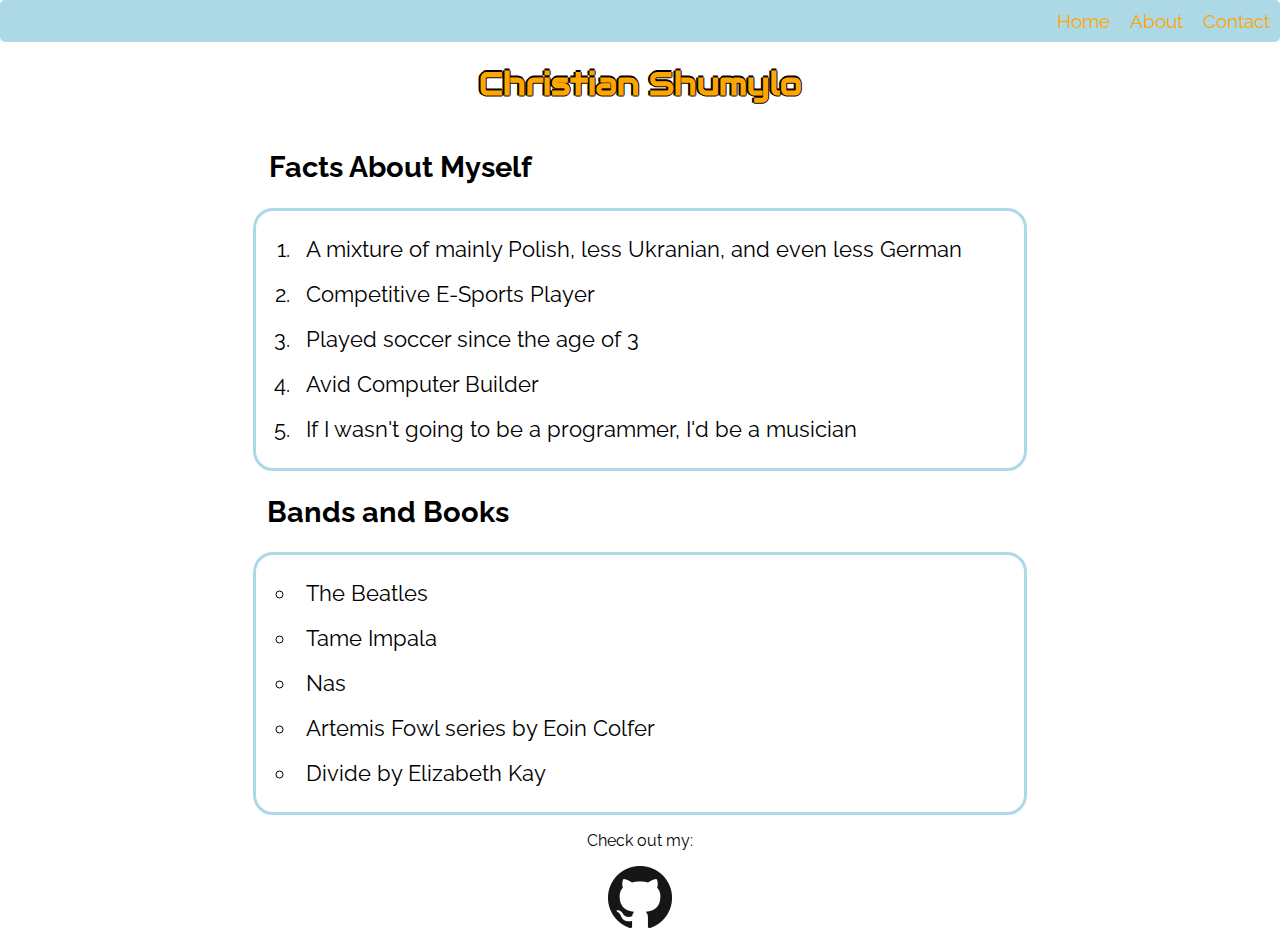
<file: [Shumylo]Portfolio/about.html>
<!DOCTYPE html>
<html lang="en">
<head>
    <meta name="viewport" content="width=device-width, initial-scale=1">
    <meta charset="utf-8">
    <link href="https://fonts.googleapis.com/css?family=Raleway" rel="stylesheet">
    <link href="https://fonts.googleapis.com/css?family=Audiowide" rel="stylesheet">
    <title>About Christian Shumylo</title>
    <link rel="stylesheet" type="text/css" href="stylesheet.css">
</head>

<body>
<header>
    <div class="header-container">
      <h1>Christian Shumylo</h1>

<!-- Navigation Bar -->

      <div class="nav">
        <div class="navbarcontainer">
          <div class="navbar"><a href="index.html">Home</a></div>
          <div class="navbar"><a href="about.html">About</a></div>
          <div class="navbar"><a href="contact.html">Contact</a></div>
        </div>
      </div>
    </div>
</header>

    <div class="heading1">
      <h2>Facts About Myself</h2>
    </div>


<!-- Facts About Myself -->
  <div class="factsbox">
    <div class="facts">
      <ol>
        <li>A mixture of mainly Polish, less Ukranian, and even less German</li>
        <li>Competitive E-Sports Player</li>
        <li>Played soccer since the age of 3</li>
        <li>Avid Computer Builder</li>
        <li>If I wasn't going to be a programmer, I'd be a musician</li>
      </ol>
    </div>
  </div>

    <div class="heading2">
      <h2>Bands and Books</h2>
    </div>

<!-- Bands and Books I Like -->
  <div class="foodbox">
    <div class="food">
      <ul>
        <li>The Beatles</li>
        <li>Tame Impala</li>
        <li>Nas</li>
        <li>Artemis Fowl series by Eoin Colfer</li>
        <li>Divide by Elizabeth Kay</li>
      </ul>
    </div>
  </div>

<!-- Footer -->

<footer>
      <div class="footercontainer">
        <p class="footer1">Check out my:</p>
        <div class="footer2"><a href="https://github.com/shumcode"><img src="githubmedium.png"></a></div>
        <div class="footer3"><a href="https://github.com/shumcode"><img src="githubsmall.png"></a></div>
      </div>
</footer>

</body>
</html>
</file>
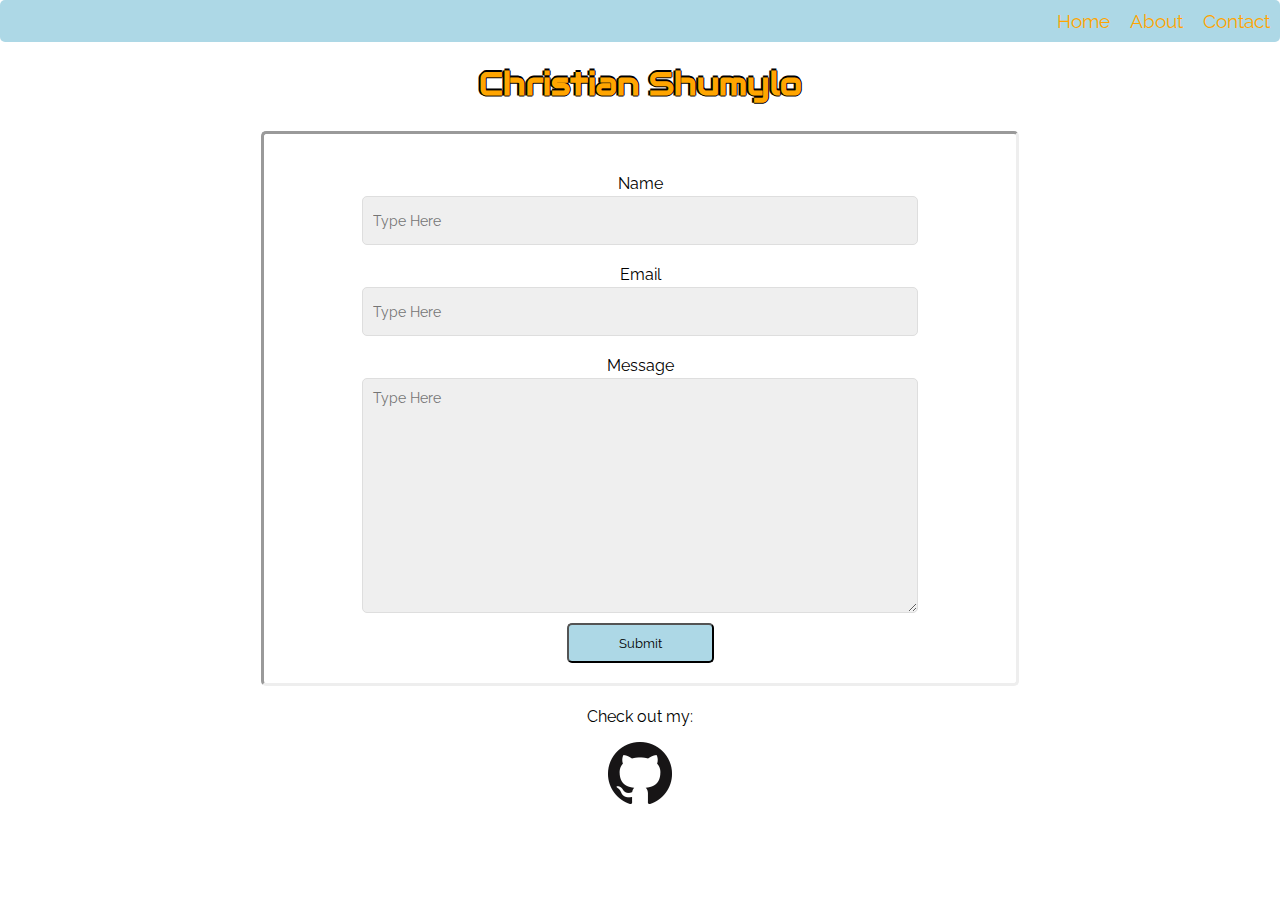
<file: [Shumylo]Portfolio/contact.html>
<!DOCTYPE html>
<html lang="en">
<head>
    <meta name="viewport" content="width=device-width, initial-scale=1">
    <meta charset="utf-8">
    <link href="https://fonts.googleapis.com/css?family=Raleway" rel="stylesheet">
    <link href="https://fonts.googleapis.com/css?family=Audiowide" rel="stylesheet">
    <title>Contact Christian Shumylo</title>
    <link rel="stylesheet" type="text/css" href="stylesheet.css">
</head>

<body>
<header>
    <div class="header-container">
      <h1>Christian Shumylo</h1>

<!-- Navigation Bar -->

      <div class="nav">
        <div class="navbarcontainer">
          <div class="navbar"><a href="index.html">Home</a></div>
          <div class="navbar"><a href="about.html">About</a></div>
          <div class="navbar"><a href="contact.html">Contact</a></div>
        </div>
      </div>
    </div>
</header>

<!-- Contact Field -->

      <div class="contactform">
        <form class="" action="email.php" method="post" enctype="text/plain">
          <label>Name</label>
            <input name="name" id="name" placeholder="Type Here">
          <label>Email</label>
            <input name="email" id="email" type="email" placeholder="Type Here">
          <label>Message</label>
            <textarea name="message" id="message" placeholder="Type Here"></textarea>
          <button type="submit" class="submit" value="Submit">Submit</button>
        </form>
      </div>

<!-- Footer -->

<footer>
      <div class="footercontainer">
        <p class="footer1">Check out my:</p>
        <div class="footer2"><a href="https://github.com/shumcode"><img src="githubmedium.png"></a></div>
        <div class="footer3"><a href="https://github.com/shumcode"><img src="githubsmall.png"></a></div>
      </div>
</footer>

</body>
</html>
</file>
<file: [Shumylo]Portfolio/stylesheet.css>
html {
  box-sizing: border-box;
}

.navbarcontainer {
  background-color: lightblue;
  border-radius: 5px;
  display: flex;
  flex-direction: column;
  text-align: center;
}

.navbar {
  font-size: 1.2em;
  font-family: 'Raleway', sans-serif;
}

.nav a {
  text-decoration: none;
  color: orange;
  display: block;
  padding: 10px;
}

body {
  margin: 0;
  padding: 0;
  font-family: 'Raleway', sans-serif;
}

.navbar:hover {
  background-color: #7bbdff;
  border-radius: 5px;
}

.navbar a.active {
  background-color: #fff;
  color: #444;
}

.heading1, .heading2 {
  padding-left: 15px;
}

.facts, .food {
  border-style: solid;
  border-radius: 20px;
  border-color: lightblue;
  margin: 0 auto;
  max-width: 768px;
}

.food ul li {
  padding: 10px;
  list-style-type: circle;
}

.facts ol li {
  padding: 10px;
}

a {
  transition: .35s background-color;
}

p {
  text-align: center;
  font-family: 'Raleway', sans-serif;
  margin-left: 5px;
  margin-right: 5px;
}

h1 {
  font-family: 'Audiowide', sans-serif;
  color: orange;
  text-shadow: -2px 0 black, 0 1px black, 1px 0 black, 0 -2px black;
  display: flex;
  justify-content: center;
}

.img-container {
  padding: .5vw;
  flex-flow: row wrap;
  display: flex;
}

.img-container div {
  flex: auto;
  width: 200px;
  height: 100%;
  margin: .75vw;
  box-shadow: 6.75px 6.75px 6.75px #888888;
  border-radius: 20px;
}

.img-container div img {
  width: 100%;
  height: auto;
  border-radius: 20px;
}

img {
  display: block;
}

form {
  display: flex;
  flex-direction: column;
  align-items: center;
  border-style: inset;
  margin: 5px;
  padding: 20px;
  border-radius: 5px;
}

label {
  display: flex;
  margin-top: 20px;
  font-family: 'Raleway', sans-serif;
}

input, textarea {
  width: 75%;
  height: 27px;
  background:#efefef;
  border:1px solid #dedede;
  padding:10px;
  margin-top: 3px;
  font-size:0.9em;
  color:#3a3a3a;
  -moz-border-radius: 5px;
  -webkit-border-radius: 5px;
  border-radius: 5px;
  font-family: 'Raleway', sans-serif;
}

textarea {
  height: 213px;
}

button:focus, textarea:focus {
  border: 1px solid lightblue;
}

footer {
  display: flex;
  justify-content: center;
  margin-bottom: 5px;
}

.footercontainer {
  display: flex;
  flex-direction: column;
  align-items: center;
}

.footercontainer img:hover {
  background-color: #7bbdff;
  border-radius: 50%;
}

.submit {
  background-color: lightblue;
  font-family: 'Raleway', sans-serif;
  margin-top: 10px;
  padding: 10px 50px 10px 50px;
  -webkit-border-radius: 5px;
  border-radius: 5px;
  cursor: pointer;
}

@media screen and (min-width: 768px) {
  .navbarcontainer {
    display: flex;
    flex-direction: row;
  }
  .welcome p {
    font-size: 1.5em;
  }
  .contactform {
    width: 768px;
    margin: 0 auto;
  }
}

@media screen and (min-width: 768px) {
  .header-container {
    display: flex;
    flex-flow: column wrap;
  }
  .header-container h1 {
    order: 2;
  }
  .nav {
    order: 1;
  }
  .navbarcontainer {
    justify-content: flex-end;
  }
  .facts li {
    font-size: 1.35em;
  }
  .food li {
    font-size: 1.35em;
  }
  .heading1 h2, .heading2 h2 {
    font-size: 1.8em;
  }
}

@media screen and (max-width: 350px) {
  @media screen and (max-height: 850px) {
  .header-container h1 {
    font-size: 18px;
    }
  }
}

@media screen and (max-width: 175px) {
  .header-container h1 {
    text-align: center;
  }
  .heading1 h2 {
    font-size: 14px;
  }
  .heading2 h2 {
    font-size: 14px;
  }
}

@media screen and (max-width: 280px) {
  .header-container h1 {
    font-size: 18px;
  }
}

@media screen and (max-width: 300px) {
  .heading1, .heading2 {
    display: flex;
    justify-content: center;
  }
  .heading1 h2 {
    font-size: 14px;
  }
  .heading2 h2 {
    font-size: 14px;
  }
  .facts, .food li {
    font-size: 12px;
    padding: 0;
  }
}

@media screen and (max-width: 270px) {
  input, textarea {
    font-size: 10px;
  }
}

@media screen and (max-width: 340px) {
   h1 {
    font-size: 18px;
  }
  .heading1, .heading2 {
    display: flex;
    justify-content: center;
  }
}

@media screen and (max-width: 240px) {
  .footer1 {
    font-size: 12px;
    margin: auto;
  }
  .footer2 img {
    display: none;
  }
}

@media screen and (min-width: 240px) {
  .footer3 img {
    display: none;
  }
}

@media screen and (min-width: 768px) {
  .heading1, .heading2 {
    text-align: center;
  }
  .heading1 {
    margin-right: 495px;
  }
  .heading2 {
    margin-right: 520px;
  }
}
</file>
